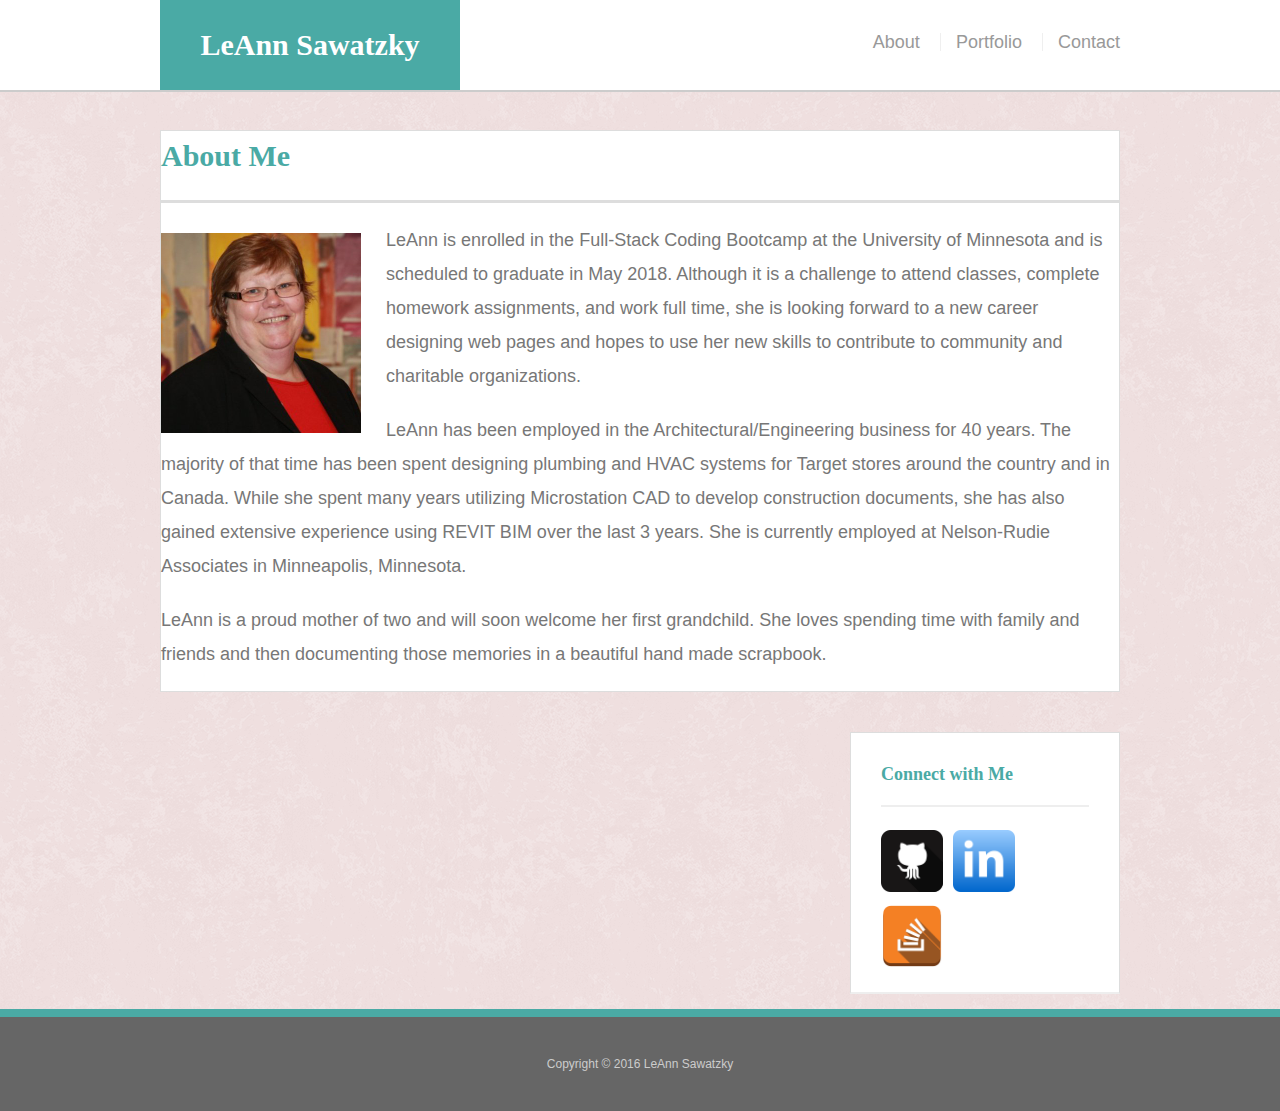
<file: index.html>
<!DOCTYPE html>
<html lang="en-us">

<head>
  <meta charset="UTF-8">
  <title>About|LeAnn Sawatzky-Basic Portfolio</title>
  <meta name="viewport" content="width=device-width, initial-scale=1, shrink-to-fit=no">
  <link rel="stylesheet" type="text/css" href="assets/css/reset.css">
  <link rel="stylesheet" type="text/css" href="assets/css/style.css">
</head>


<body>

  <header id="masthead">
    <div class="container">
      <a href="index.html" id="logo">LeAnn Sawatzky</a>
      
        <nav>
          <a href="index.html">About</a>
          <a href="portfolio.html">Portfolio</a>
          <a href="contact.html">Contact</a>
        </nav>

    </div>
  </header>


  <div id="main-container" class="container">

    <section class="main-section">

      <h1>About Me</h1>

      <img src="assets/images/LeAnnS.jpg" class="auth-image" alt="LeAnn Sawatzky Photo">

      <p>LeAnn is enrolled in the Full-Stack Coding Bootcamp at the University of Minnesota and is scheduled to graduate in May 2018.  Although it is a challenge to attend classes, complete homework assignments, and work full time, she is looking forward to a new career designing web pages and hopes to use her new skills to contribute to community and charitable organizations.</p>

      <p>LeAnn has been employed in the Architectural/Engineering business for 40 years. The majority of that time has been spent designing plumbing and HVAC systems for Target stores around the country and in Canada.  While she spent many years utilizing Microstation CAD  to develop construction documents, she has also gained extensive experience using REVIT BIM over the last 3 years.  She is currently employed at Nelson-Rudie Associates in Minneapolis, Minnesota.</p>

      <p>LeAnn is a proud mother of two and will soon welcome her first grandchild.  She loves spending time with family and friends and then documenting those memories in a beautiful hand made scrapbook.</p>

    </section>


    <section class="sidebar">
      <div id="connect">

        <h2>Connect with Me</h2>

        <a href="https://github.com/LeAnnS" target="_blank"><img src="assets/images/if_github2_252065.png" class="social" alt="Github"></a>

        <a href="https://www.linkedin.com/in/leann-sawatzky-ab036110/" target="_blank"><img src="assets/images/if_f-linkedin_256_282465.png" class="social" alt="LinkedIn"></a>

        <a href="https://stackoverflow.com/users/8778105/leann-s?tab=profile" target="_blank"><img src="assets/images/if_stackoverflow_2581798.png" class="social" alt="Stackoverflow"></a>

      </div>
    </section>

  </div>

  <footer>
    <div class="container">
      Copyright &copy; 2016 LeAnn Sawatzky
    </div>
  </footer>

</body>

</html>
</file>
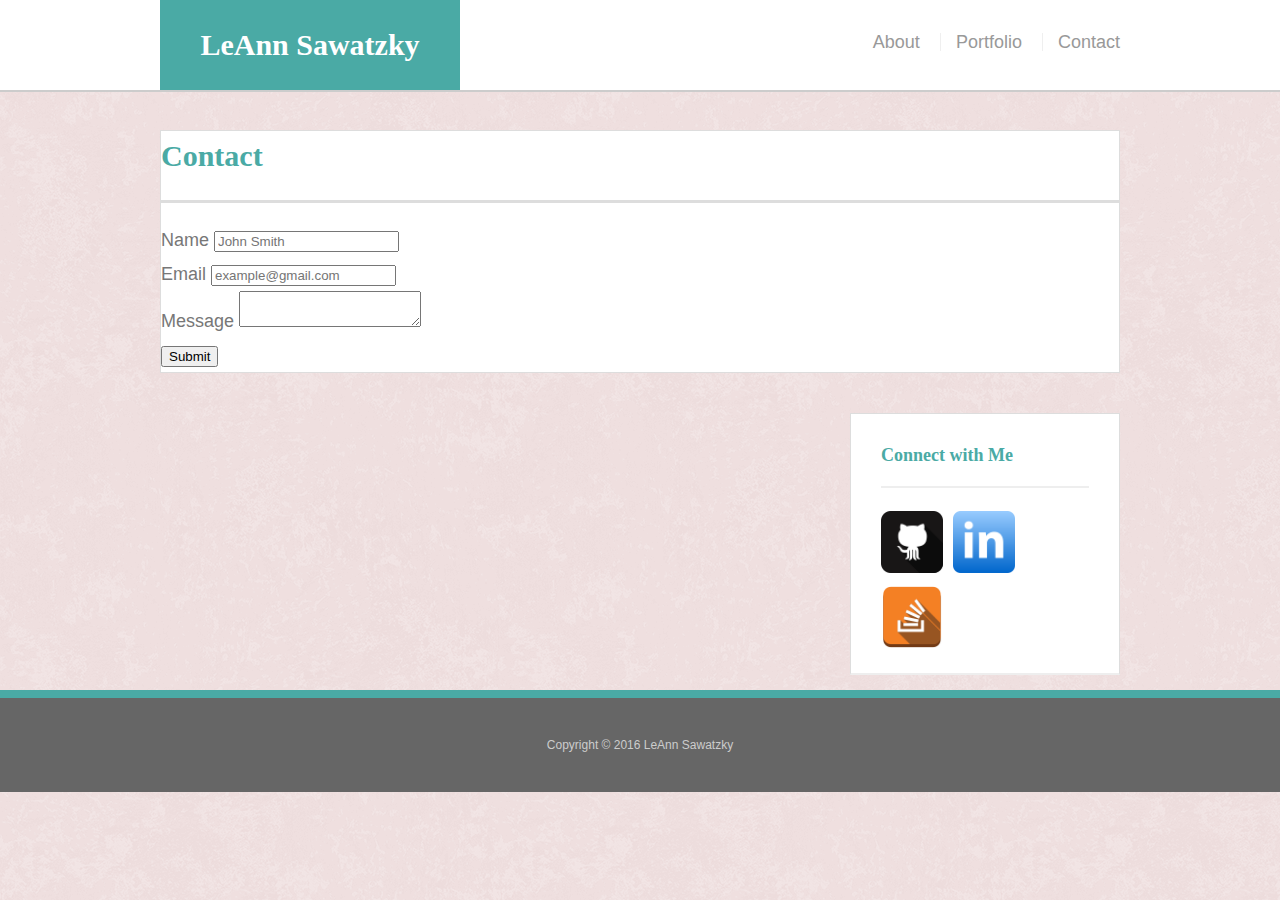
<file: contact.html>
<!DOCTYPE html>
<html lang="en-us">

<head>
  <meta charset="UTF-8">
  <title>Contact|LeAnn Sawatzky-Basic Portfolio</title>
  <meta name="viewport" content="width=device-width, initial-scale=1, shrink-to-fit=no">
  <link rel="stylesheet" type="text/css" href="assets/css/reset.css">
  <link rel="stylesheet" type="text/css" href="assets/css/style.css">
</head>


<body>

  <header id="masthead">
    <div class="container">
      
      <a href="index.html" id="logo">LeAnn Sawatzky</a>
      
        <nav>
           <a href="index.html">About</a>
          <a href="portfolio.html">Portfolio</a>
          <a href="contact.html">Contact</a>
        </nav>

    </div>
  </header>


  <div id="main-container" class="container">

    <section class="main-section">

      <h1>Contact</h1>

      <form id="contact-form">
        <ul>
          <li>
            <label for="name">Name</label>
            <input type="text" name="name" id="name" placeholder="John Smith" required="required">
          </li>

          <li>
            <label for="email" >Email</label>
            <input type="text" name="email" id="email" placeholder="example@gmail.com" required="required">
          </li>

          <li>
            <label for="messaage">Message</label>
            <textarea id="message" name="message" required="requireed"></textarea>
          </li>
        </ul>
  		
  			<input type="submit" value="Submit">
  			
		  </form> 

    </section>

    <section class="sidebar">
      <div id="connect">

        <h2>Connect with Me</h2>

        <a href="https://github.com/LeAnnS" target="_blank"><img src="assets/images/if_github2_252065.png" class="social" alt="Github"></a>

        <a href="https://www.linkedin.com/in/leann-sawatzky-ab036110/" target="_blank"><img src="assets/images/if_f-linkedin_256_282465.png" class="social" alt="LinkedIn"></a>

        <a href="https://stackoverflow.com/users/8778105/leann-s?tab=profile" target="_blank"><img src="assets/images/if_stackoverflow_2581798.png" class="social" alt="Stackoverflow"></a>

      </div>
    </section>

  </div>

  <footer>
    <div class="container">
      Copyright &copy; 2016 LeAnn Sawatzky
    </div>
  </footer>

</body>

</html>
</file>
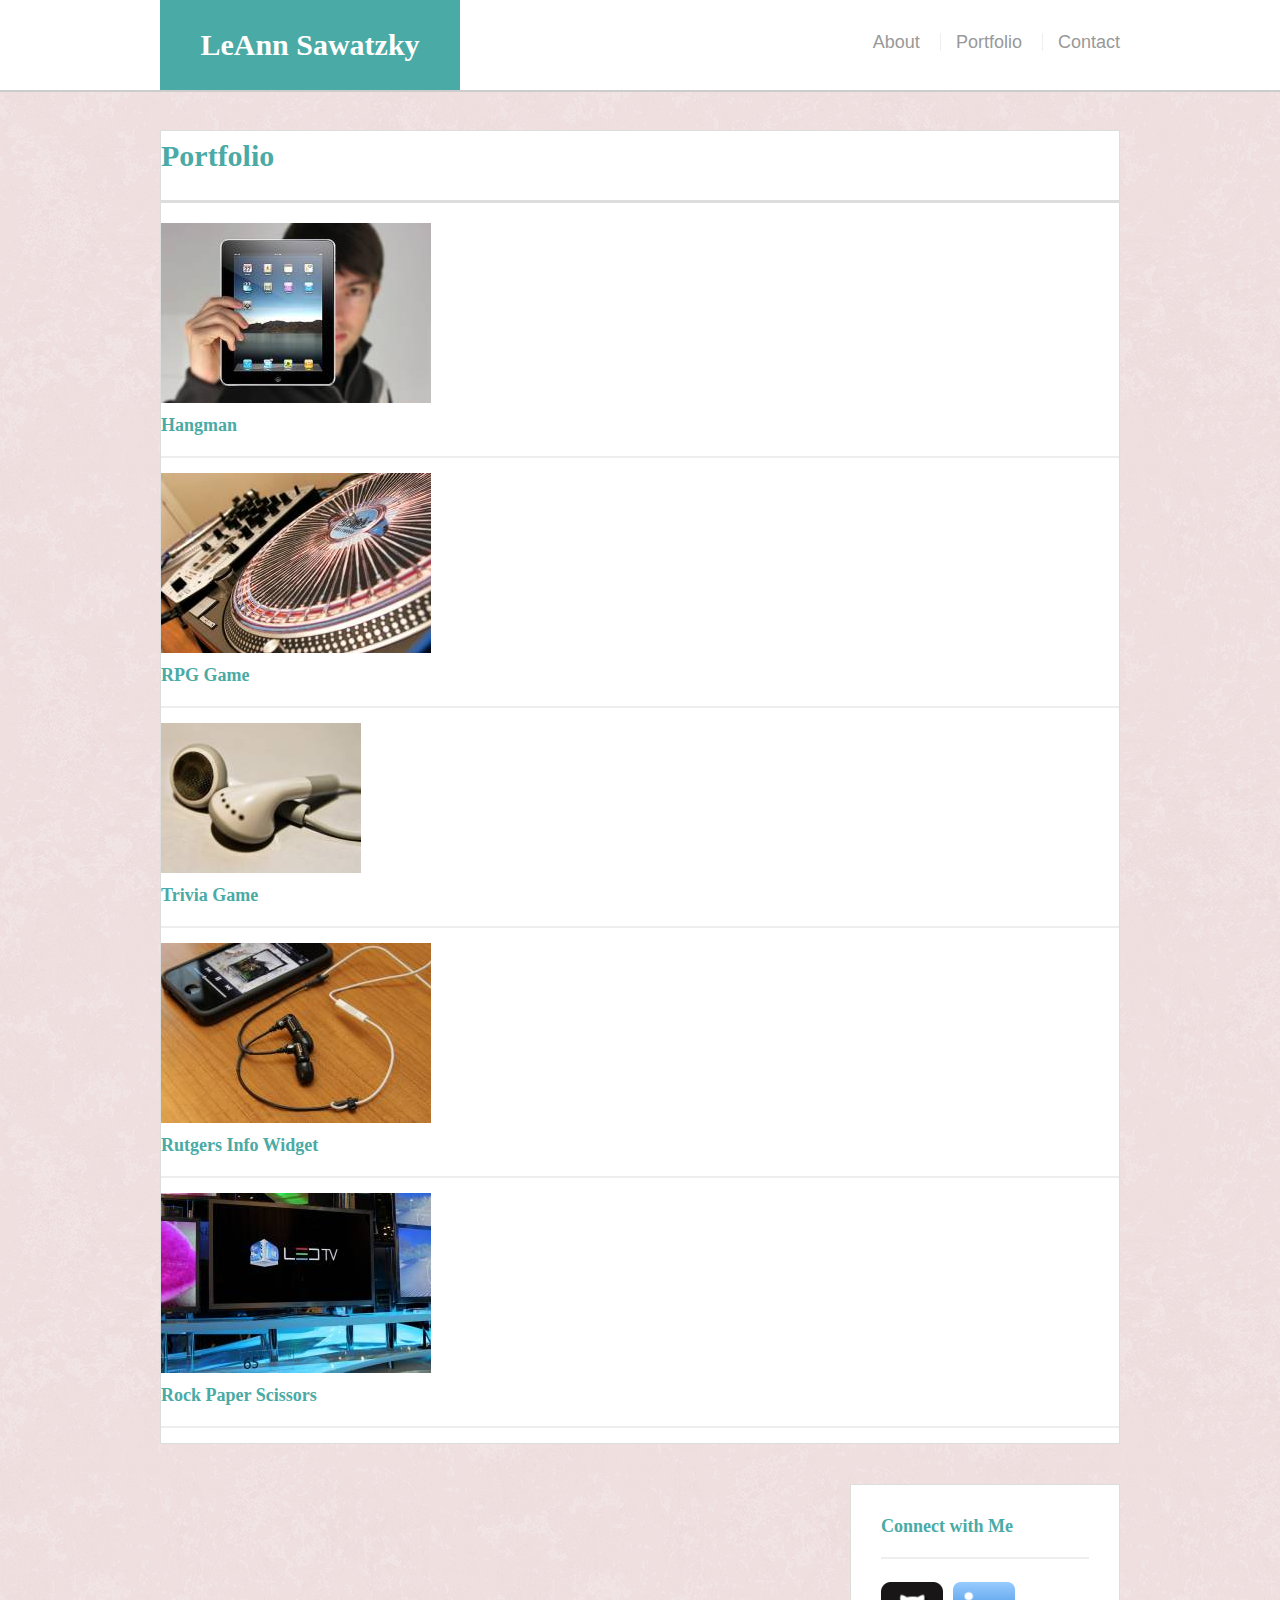
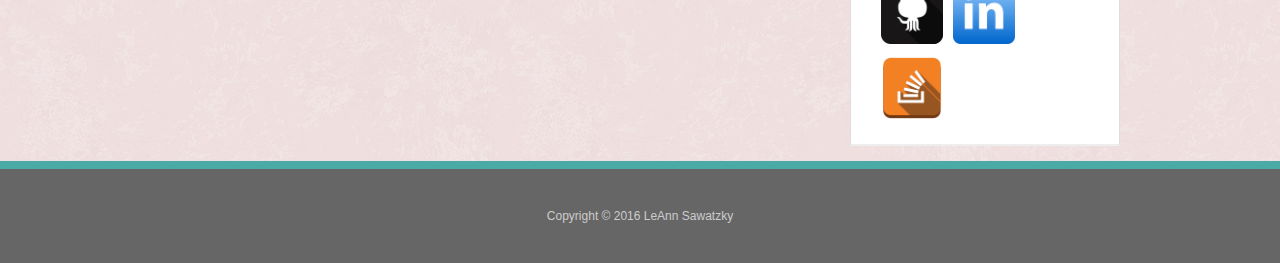
<file: portfolio.html>
<!DOCTYPE html>
<html lang="en-us">

<head>
  <meta charset="UTF-8">
  <title>Portfolio|LeAnn Sawatzky-Basic Portfolio</title>
  <meta name="viewport" content="width=device-width, initial-scale=1, shrink-to-fit=no">
  <link rel="stylesheet" type="text/css" href="assets/css/reset.css">
  <link rel="stylesheet" type="text/css" href="assets/css/style.css">
</head>


<body>

  <header id="masthead">
    <div class="container">
      
      <a href="index.html" id="logo">LeAnn Sawatzky</a>
      
        <nav>
           <a href="index.html">About</a>
          <a href="portfolio.html">Portfolio</a>
          <a href="contact.html">Contact</a>
        </nav>

    </div>
  </header>


  <div id="main-container" class="container">

    <section class="main-section">

      <h1>Portfolio</h1>

      <div class="work">
        <img src="assets/images/technics-q-c-270-180-1.jpg" alt="Hangman">

        <h3>Hangman</h3>
      </div>

      <div class="work">
        <img src="assets/images/technics-q-c-270-180-2.jpg" alt="RPG Game">

        <h3>RPG Game</h3>
      </div>

      <div class="work">
        <img src="assets/images/technics-q-c-200-150-5.jpg" alt="/Trivia Game">

        <h3>Trivia Game</h3>
      </div>

      <div class="work">
        <img src="assets/images/technics-q-c-270-180-7.jpg" alt="/Rutgers Info Widget">

        <h3>Rutgers Info Widget</h3>
      </div>

      <div class="work">
        <img src="assets/images/technics-q-c-270-180-9.jpg" alt="/Rock Paper Scissors">

        <h3>Rock Paper Scissors</h3> 
      </div> 

    </section>


    <section class="sidebar">
      <div id="connect">

        <h2>Connect with Me</h2>

        <a href="https://github.com/LeAnnS" target="_blank"><img src="assets/images/if_github2_252065.png" class="social" alt="Github"></a>

        <a href="https://www.linkedin.com/in/leann-sawatzky-ab036110/" target="_blank"><img src="assets/images/if_f-linkedin_256_282465.png" class="social" alt="LinkedIn"></a>

        <a href="https://stackoverflow.com/users/8778105/leann-s?tab=profile" target="_blank"><img src="assets/images/if_stackoverflow_2581798.png" class="social" alt="Stackoverflow"></a>

      </div>
    </section>

  </div>

  <footer>
    <div class="container">
      Copyright &copy; 2016 LeAnn Sawatzky
    </div>
  </footer>

</body>

</html>
</file>
<file: assets/css/style.css>
* {
	box-sizing: border-box;
}

body {
	background: url("../images/pink_rice.png");
	background-color: #cccccc; 
	font-size: 18px;
	line-height: 34px;
	font-family: "Arial", "Helvetica Neue", Helvetica, sans-serif;
	color:#777777;
}

.container {
	width: 100%;
    max-width: 960px;	
    margin: 0 auto;
	clear: both;
}

h1, h2, h3, p {
	margin-bottom: 20px;
}

p: last-child {
	margin-bottom: 0;
}

h1, h2, h3 {
	font-family: "Georgia", Times, Times New Roman, serif;
	font-weight: 700;
	color: #4aaaa5;
}

h1 {
	font-size: 30px;
	line-height: 49px;
	border-bottom: 3px solid #ddd;
	padding-bottom: 20px;
}

h2 h3 {
	font-size: 22px;
}


/*header*/

#masthead {
	background: #ffffff;
	margin: 0 0 30px;
	z-index: 99;
	color: #ffffff;
	overflow: auto;
	border-bottom: 2px solid #cccccc;
	position: fixed;
	width: 100%;
}
	
#logo {
	width: 300px;
	height: 90px;
	background: #4aaaa5;
	float: left;
	font-family: "Georgia", Times, Times New Roman, serif;
	text-align: center;
	line-height: 90px;
	color: #ffffff;
	font-weight: 700;
	font-size: 30px;
	text-decoration: none;
}

nav {
	float: right;
	margin-top: 25px;
}

nav a {
	color: #999;
	text-decoration: none;
	margin-left: 15px;
	display: inline-block;
	border-left: 1px solid #efefef;
	padding-left: 15px;
	line-height: 18px;
}

nav a:first-child {
	border-left: 0 none;
}

/*content*/

#main-container {
	padding-top: 130px;
	}

.main-section {
	background: #ffffff;
/* 	padding: 30px;
	 */	margin: 0 0 40px 0;
	width: 100%;
/* 	max-width: 650px;
	 */	float: left;
	border: 1px solid #ddd;
}

.auth-image {
	width: 200px;
	height: auto;
	margin-top: 10px;
	float: left;
	margin-right: 25px;
}

/* sidebar */

.sidebar {
	background: #ffffff;
	padding: 30px;
	width: 100%;
	max-width: 270px;
	float: right;
	border: 1px solid #ddd;
	margin-bottom: 20px;
	clear: both;
	display: inline-block;
}

h3, .sidebar, h2 {
	border-bottom: 2px solid #eee;
	padding-bottom: 20px;
	margin-bottom: 15px;
	line-height: 22px;
}

.social {
	width: 62px;
	height: 62px;
	margin-top: 8px;
	margin-right: 5px
}

.social: last-child {
	margin-right: 0;
}

footer {
	background-color: #666666;
	color: #ffffff;
	padding: 30px 0;
	clear: both;
	border-top: 8px solid #4aaaa5;
	color: #cccccc;
	font-size: 12px;
	text-align: center;
}

/*media query*/
@media screen and (max-width: 980px) {
	#main-container {
		width: 100%;
		padding: 20px;
	}
}

@media screen and (max-width: 768px) {
	#main-container {
		width: 100%;
		padding: 20px;
	}
}

@media screen and (max-width: 640px) {
	#main-container {
		width: 100%;
		padding: 20px;
	}
}
</file>
